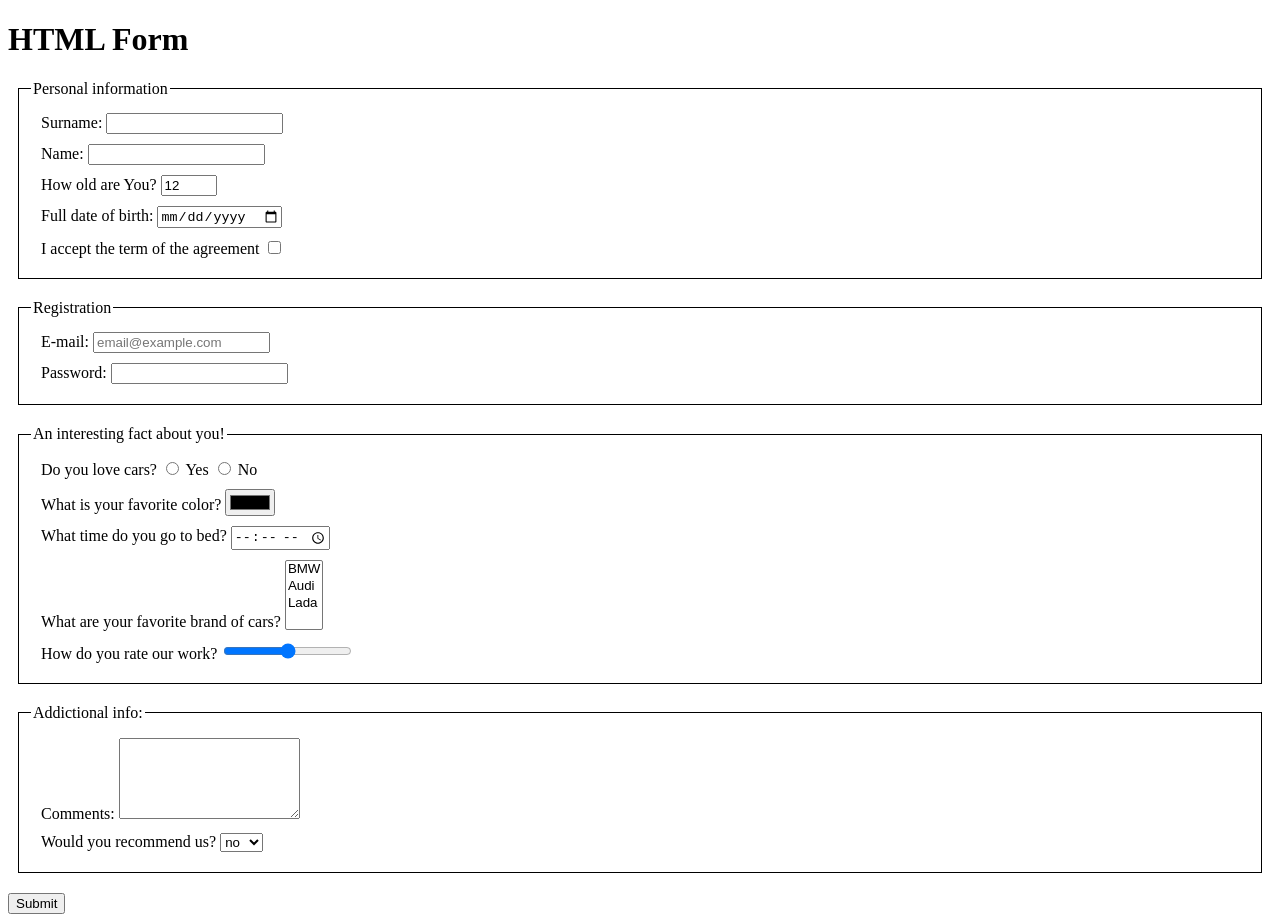
<file: index.html>
<!doctype html><html lang="en"><head><meta charset="UTF-8"><meta name="viewport" content="width=device-width, user-scalable=no, initial-scale=1.0, maximum-scale=1.0, minimum-scale=1.0"><meta http-equiv="X-UA-Compatible" content="ie=edge"><title>HTML Form</title><link rel="stylesheet" href="style.a0beaeb5.css"></head><body> <h1>HTML Form</h1> <script type="text/javascript" src="main.e97352c4.js"></script> <main> <form action="https://mate-academy-form-lesson.herokuapp.com/create-application" method="POST"> <fieldset class="form__field"> <legend>Personal information</legend> <ul class="field__list"> <li class="list__item"> <label for="surname"> Surname: <input type="text" name="surname" id="surname" minlength="3" maxlength="20" autocomplete="off"> </label> </li> <li class="list__item"> <label for="name"> Name: <input type="text" name="name" id="name" autocomplete="off"> </label> </li> <li class="list__item"> <label for="age"> How old are You? <input type="number" name="age" id="age" value="12" min="1" max="100"> </label> </li> <li class="list__item"> <label for="birth_date"> Full date of birth: <input type="date" name="birth_date" id="birth_date"> </label> </li> <li class="list__item"> <label for="terms"> I accept the term of the agreement <input type="checkbox" name="terms" id="terms" required> </label> </li> </ul> </fieldset> <fieldset class="form__field"> <legend>Registration</legend> <ul class="field__list"> <li class="list__item"> <label for="email"> E-mail: <input type="email" placeholder="email@example.com" name="email" id="email"> </label> </li> <li class="list__item"> <label for="password"> Password: <input type="password" name="password" id="password"> </label> </li> </ul> </fieldset> <fieldset class="form__field"> <legend>An interesting fact about you!</legend> <ul class="field__list"> <li class="list__item"> <label for="cars_yes"> Do you love cars? <input type="radio" name="love_cars" id="cars_yes"> Yes </label> <label for="cars_no"> <input type="radio" name="love_cars" id="cars_no"> No </label> </li> <li class="list__item"> <label for="color"> What is your favorite color? <input type="color" name="color" id="color"> </label> </li> <li class="list__item"> <label for="time"> What time do you go to bed? <input type="time" name="time" id="time"> </label> </li> <li class="list__item"> <label for="car"> What are your favorite brand of cars? <select type="text" name="car" id="car" multiple> <option value="BMW">BMW</option> <option value="Audi">Audi</option> <option value="Lada">Lada</option> </select> </label> </li> <li class="list__item"> <label for="rate"> How do you rate our work? <input type="range" min="0" max="10" name="rate" id="rate"> </label> </li> </ul> </fieldset> <fieldset class="form__field"> <legend>Addictional info:</legend> <ul class="field__list"> <li class="list__item"> <label for="comments"> Comments: <textarea name="comments" id="comments" cols="20" rows="5">
            </textarea> </label> </li> <li class="list__item"> <label for="recommend"> Would you recommend us? <select name="recommend" id="recommend"> <option value="no">no</option> <option value="yes">yes</option> </select> </label> </li> </ul> </fieldset> </form> <button type="submit">Submit</button> </main>
</body></html>
</file>
<file: style.a0beaeb5.css>
.form__field{border:1px solid #000;margin:0 10px 20px}.list__item{margin:10px}.field__list{list-style:none;padding:0;margin:0}
/*# sourceMappingURL=style.a0beaeb5.css.map */
</file>
